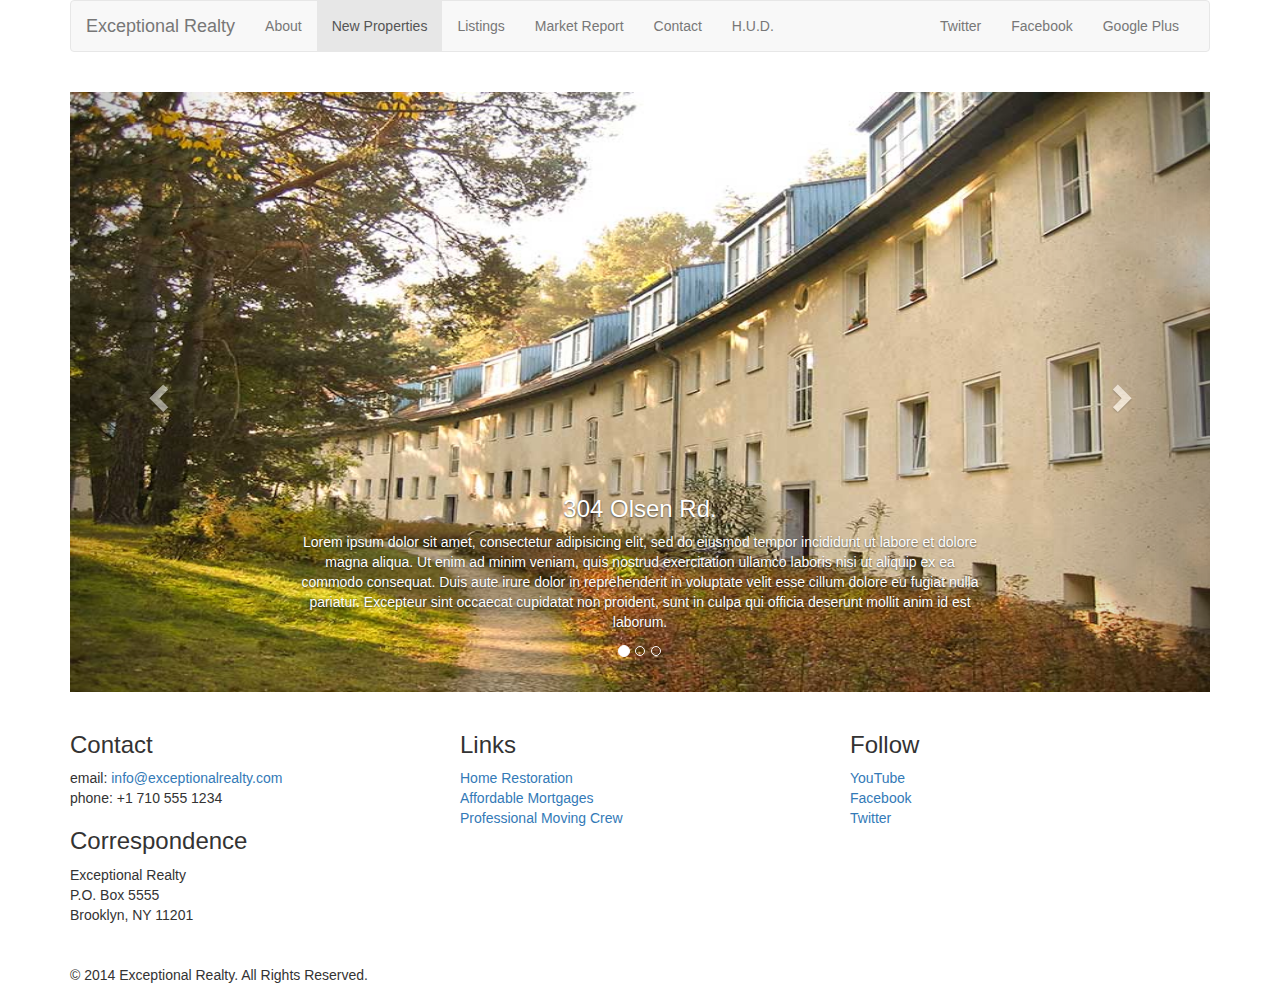
<file: new-properties.html>
<!DOCTYPE html>
<html lang="en">
  <head>
    <meta charset="utf-8">
    <meta http-equiv="X-UA-Compatible" content="IE=edge">
    <meta name="viewport" content="width=device-width, initial-scale=1">
    <!-- The above 3 meta tags *must* come first in the head; any other head content must come *after* these tags -->
    <title>Exceptional Realty Group - Luxury Homes - About</title>

    <!-- Bootstrap -->
    <link href="css/bootstrap.min.css" rel="stylesheet">

    <!-- Custom Style -->

    <link rel="stylesheet" href="css/style.css">

    <!-- HTML5 shim and Respond.js for IE8 support of HTML5 elements and media queries -->
    <!-- WARNING: Respond.js doesn't work if you view the page via file:// -->
    <!--[if lt IE 9]>
      <script src="https://oss.maxcdn.com/html5shiv/3.7.3/html5shiv.min.js"></script>
      <script src="https://oss.maxcdn.com/respond/1.4.2/respond.min.js"></script>
    <![endif]-->
  </head>
  <body>

    <div class="container">
      <div class="row">
        <div class="col-sm-12">
          <nav class="navbar navbar-default">
            <div class="container-fluid">
              <!-- Brand and toggle get grouped for better mobile display -->
              <div class="navbar-header">
                <button type="button" class="navbar-toggle collapsed" data-toggle="collapse" data-target="#bs-example-navbar-collapse-1" aria-expanded="false">
                  <span class="sr-only">Toggle navigation</span>
                  <span class="icon-bar"></span>
                  <span class="icon-bar"></span>
                  <span class="icon-bar"></span>
                </button>
                <a class="navbar-brand" href="#">Exceptional Realty</a>
              </div>

              <!-- Collect the nav links, forms, and other content for toggling -->
              <div class="collapse navbar-collapse" id="bs-example-navbar-collapse-1">
                <ul class="nav navbar-nav">
                  <li><a href="index.html">About</a></li>
                  <li class="active"><a href="new-properties.html">New Properties</a></li>
                  <li><a href="#">Listings</a></li>
                  <li><a href="#">Market Report</a></li>
                  <li><a href="#">Contact</a></li>
                  <li><a href="#" target="_blank">H.U.D.</a></li>

                </ul>
                <!-- Social nav links -->
                <ul class="nav navbar-nav navbar-right">
                  <li><a class="twit" href="#" title="Twitter">Twitter</a></li>
                  <li><a class="fbook" href="#" title="Facebook">Facebook</a></li>
                  <li><a class="gplus" href="#" title="Google Plus">Google Plus</a></li>
                </ul>
              </div><!-- /.navbar-collapse -->
            </div><!-- /.container-fluid -->
          </nav>
        </div>
      </div>


      <div class="row">
        <div class="col-xs-12">
          <!-- Image Carousel -->
          <div id="carousel-example-generic" class="carousel slide" data-ride="carousel">
          <!-- Indicators -->
            <ol class="carousel-indicators">
              <li data-target="#carousel-example-generic" data-slide-to="0" class="active"></li>
              <li data-target="#carousel-example-generic" data-slide-to="1"></li>
              <li data-target="#carousel-example-generic" data-slide-to="2"></li>
            </ol>

            <!-- Wrapper for slides -->
            <div class="carousel-inner" role="listbox">
              <div class="item active">
                <img src="images/new-1.jpg" alt="304 Olsen Rd.">
                <div class="carousel-caption">
                  <h3>304 Olsen Rd.</h3>
                  <p>Lorem ipsum dolor sit amet, consectetur adipisicing elit, sed do eiusmod tempor incididunt ut labore et dolore magna aliqua. Ut enim ad minim veniam, quis nostrud exercitation ullamco laboris nisi ut aliquip ex ea commodo consequat. Duis aute irure dolor in reprehenderit in voluptate velit esse cillum dolore eu fugiat nulla pariatur. Excepteur sint occaecat cupidatat non proident, sunt in culpa qui officia deserunt mollit anim id est laborum.</p>
                </div>
              </div>
              <div class="item">
                <img src="images/new-2.jpg" alt="9872 Freemont Dr.">
                <div class="carousel-caption">
                  <h3>9872 Freemont Dr.</h3>
                  <p>Lorem ipsum dolor sit amet, consectetur adipisicing elit, sed do eiusmod tempor incididunt ut labore et dolore magna aliqua. Ut enim ad minim veniam, quis nostrud exercitation ullamco laboris nisi ut aliquip ex ea commodo consequat. Duis aute irure dolor in reprehenderit in voluptate velit esse cillum dolore eu fugiat nulla pariatur. Excepteur sint occaecat cupidatat non proident, sunt in culpa qui officia deserunt mollit anim id est laborum.</p>
                </div>
              </div>

            </div>

            <!-- Controls -->
            <a class="left carousel-control" href="#carousel-example-generic" role="button" data-slide="prev">
              <span class="glyphicon glyphicon-chevron-left" aria-hidden="true"></span>
              <span class="sr-only">Previous</span>
            </a>
            <a class="right carousel-control" href="#carousel-example-generic" role="button" data-slide="next">
              <span class="glyphicon glyphicon-chevron-right" aria-hidden="true"></span>
              <span class="sr-only">Next</span>
            </a>
          </div>
        </div> <!-- .col-xs-12 -->
      </div> <!-- .row -->

      <div class="row">

        <div class="col-sm-4">
          <h3>Contact</h3>
          <p>
            email: <a href="mailto:info@exceptionalrealty.com">info@exceptionalrealty.com</a><br>
            phone: +1 710 555 1234
          </p>
          <h3>Correspondence</h3>
          <address>
            Exceptional Realty<br>
            P.O. Box 5555<br>
            Brooklyn, NY 11201
          </address>
        </div>
        <div class="col-sm-4">
          <h3>Links</h3>
          <p>
            <a href="#" target="_blank">Home Restoration</a><br>
            <a href="#" target="_blank">Affordable Mortgages</a><br>
            <a href="#" target="_blank">Professional Moving Crew</a>
          </p>
        </div>
        <div class="col-sm-4">
          <h3>Follow</h3>
          <p>
            <a href="#" target="_blank">YouTube</a><br>
            <a href="#" target="_blank">Facebook</a><br>
            <a href="#" target="_blank">Twitter</a>
          </p>
        </div>

      </div>

      <div class="row">
        <div class="col-sm-12">
          &copy; 2014 Exceptional Realty. All Rights Reserved.
        </div>
      </div>

    </div> <!-- container -->



    <!-- jQuery (necessary for Bootstrap's JavaScript plugins) -->
    <script src="https://ajax.googleapis.com/ajax/libs/jquery/1.12.4/jquery.min.js"></script>
    <!-- Include all compiled plugins (below), or include individual files as needed -->
    <script src="js/bootstrap.min.js"></script>
  </body>
</html>
</file>
<file: css/style.css>
/*/////// MEDIA ////////*/

img, video, audio, iframe, table, form {
  width: 100%; /* IE */
  max-width: 100%; /* FF, Safari, Chrome */
}

/*/////// LAYOUT STYLES ////////*/

.row {
  margin-bottom: 20px;
}

/*/////// CAROUSEL STYLES ////////*/

#carousel-example-generic .item img {
  height: auto;
}

.carousel-caption p {
  display: none;
}

@media only screen and (min-width: 768px) {
  #carousel-example-generic .item img {
    height: 384px;
  }
}

@media only screen and (min-width: 992px) {
  #carousel-example-generic .item img {
    height: 496px;
  }

  .carousel-caption p {
    display: block;
  }
}

@media only screen and (min-width: 1200px) {
  #carousel-example-generic .item img {
    height: 600px;
  }

  .carousel-caption p {
    display: block;
  }
}
</file>
